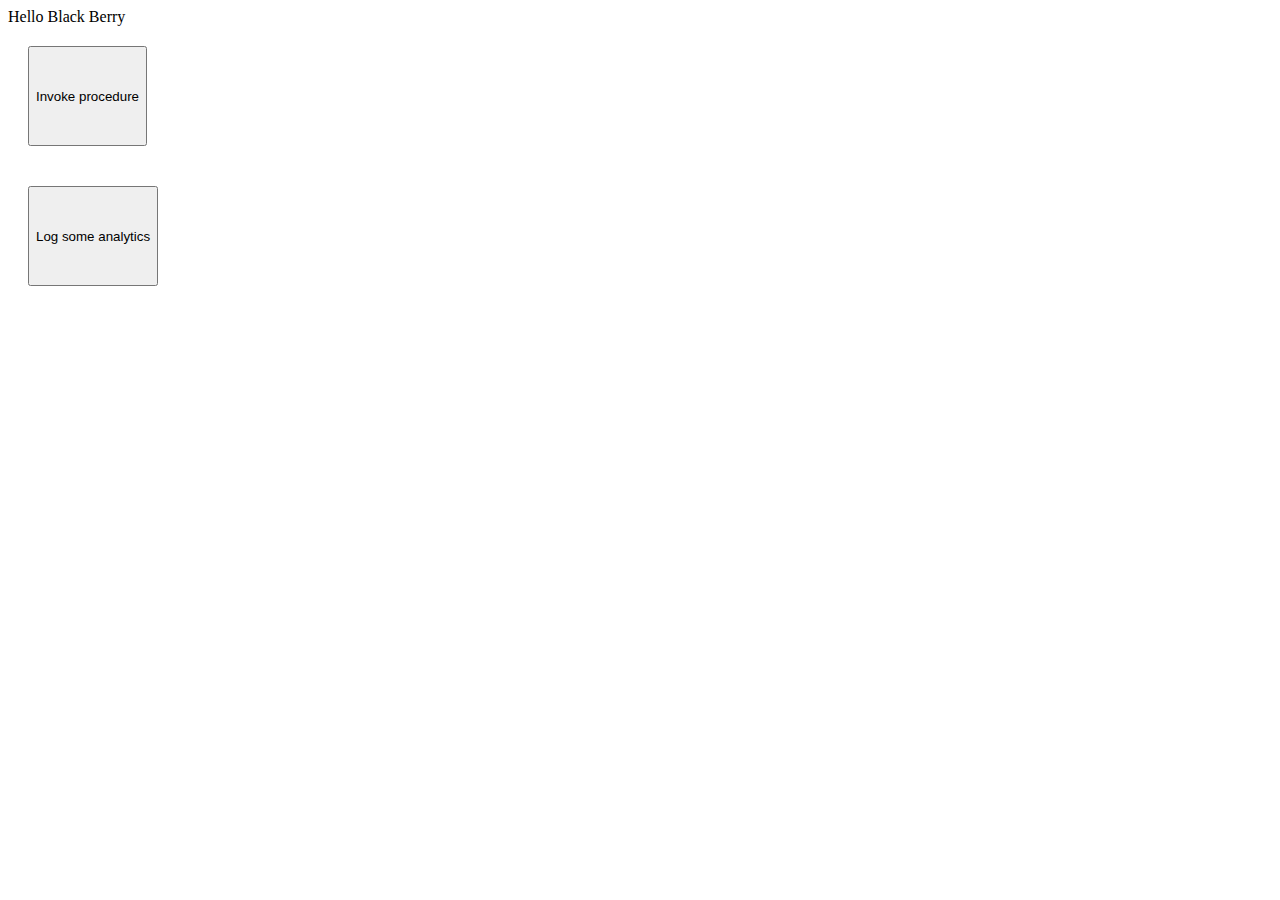
<file: BBerry/apps/BerryApp/blackberry/native/www/default/index.html>
<!DOCTYPE HTML><html>
    <head>
        <meta charset="UTF-8">
        <title>BerryApp</title>
        <meta content="width=device-width, initial-scale=1.0, maximum-scale=1.0, minimum-scale=1.0, user-scalable=0" name="viewport">
    		<!--
    			<link rel="shortcut icon" href="images/favicon.png">
    			<link rel="apple-touch-icon" href="images/apple-touch-icon.png">
    		-->
        <link href="worklight/worklight.css" rel="stylesheet">
        <link href="css/main.css" rel="stylesheet">
        <script>
		// Define WL namespace.
		var WL = WL ? WL : {};
		/**
		 * WLClient configuration variables.
		 * Values are injected by the deployer that packs the gadget.
		 */
		 WL.StaticAppProps = {
   "APP_DISPLAY_NAME": "BerryApp",
   "APP_ID": "BerryApp",
   "APP_SERVICES_URL": "http:\/\/9.183.88.49:10080\/BBerry\/apps\/services\/",
   "APP_VERSION": "1.0",
   "ENVIRONMENT": "blackberry",
   "LOGIN_DISPLAY_TYPE": "embedded",
   "WORKLIGHT_PLATFORM_VERSION": "6.3.0.0",
   "WORKLIGHT_ROOT_URL": "http:\/\/9.183.88.49:10080\/BBerry\/apps\/services\/api\/BerryApp\/blackberry\/"
};
</script>
		<script src="worklight/wljq.js"></script>
		<script src="worklight/worklight.js"></script>
		<script>window.$ = window.jQuery = WLJQ;</script>
            <script src="js/hello.js"></script>
    </head>
    <body style="display: none;">
    		<!--application UI goes here-->
    		Hello Black Berry
            <br>
        <button onclick="invokeAdapterProcedure()" style="height:100px;margin:20px">Invoke procedure</button>
        <br>
        <button onclick="logAnalytics()" style="height:100px;margin:20px">Log some analytics</button>
        <br>
        <script src="js/initOptions.js"></script>
    		<script src="js/main.js"></script>
    		<script src="js/messages.js"></script>
    </body>
</html>
</file>
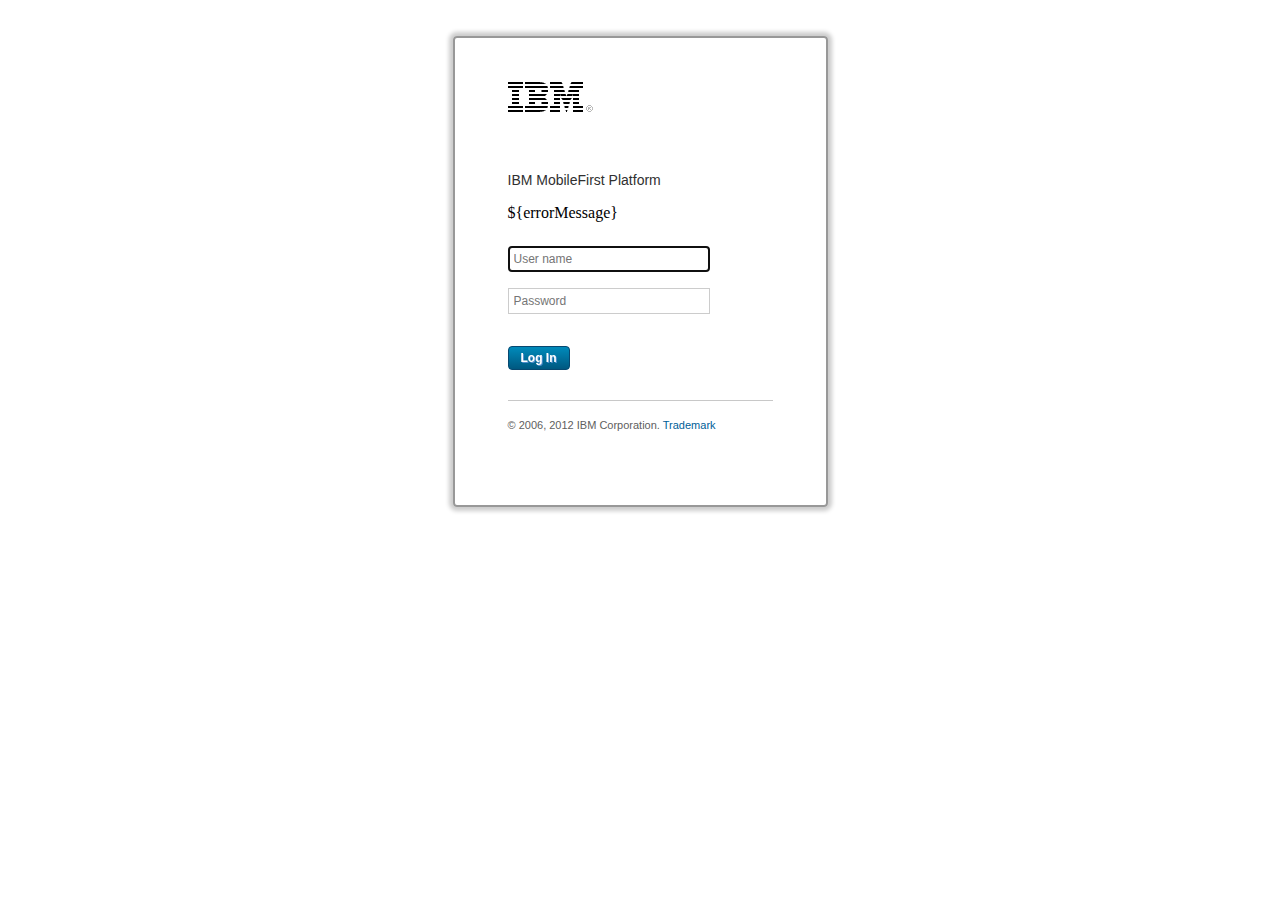
<file: BBerry/server/conf/login.html>
<!DOCTYPE HTML>
		<!-- Licensed Materials - Property of IBM
			 5725-I43 (C) Copyright IBM Corp. 2006, 2014. All Rights Reserved.
			 US Government Users Restricted Rights - Use, duplication or
             disclosure restricted by GSA ADP Schedule Contract with IBM Corp. -->	
<html>
	<head>
		<meta charset="UTF-8" />
		<meta name="viewport" content="width=device-width" />
		<title>Login</title>
		<style>
			html, body {
				margin: 0 auto;
				padding: 0;
				text-align: center;
			}
			
			#authenticatorLoginFormWrapper {
				border: 2px solid #989898;
				border-radius: 4px;
				-moz-box-shadow: 0 0 4px 4px #ccc;
				-webkit-box-shadow: 0 0 4px 4px #ccc;
				box-shadow: 0 0 4px 4px #ccc;
				display: inline-block;
				margin: 36px 0 0;
				padding: 44px 53px;
				text-align: left;
				width: 265px;
			}
			
			#authenticatorLoginFormWrapper h1 {
				background-image:url('[data-uri]%3D%3D');
				height:30px;
				margin: 0;
				overflow: hidden;
				padding: 0;
				text-indent: 100%;
				white-space: nowrap;
				width: 85px;
			}
			
			#authenticatorLoginFormWrapper h2 {
				color: #303030;
				font-family: arial,helvetica,sans-serif;
				font-size: 14px;
				font-weight: normal;
				margin: 0;
				padding: 60px 0 0;
			}
			
			#authenticatorLoginFormWrapper form {
			
			}
			
			#authenticatorLoginFormWrapper form label {
				display: none;
			}
			
			#authenticatorLoginFormWrapper form input {
				border: 1px solid #ccc;
				color: #707070;
				font-family: arial, helvetica, sans-serif;
				font-size: 12px;
				font-weight: normal;
				margin: 8px 0;
				padding: 5px;
				width: 190px;
			}
			
			#authenticatorLoginFormWrapper form input#login {
				background: -moz-linear-gradient(center top, #0088b8 5%, #005880 100%);
				background: -webkit-gradient(linear, left top, left bottom, color-stop(0.05, #0088b8), color-stop(1, #005880));
				filter: progid:DXImageTransform.Microsoft.gradient(startColorstr='#0088b8', endColorstr='#005880');
				background-color: #0088b8;
				border: 1px solid #084870;
				-moz-border-radius: 6px;
				-webkit-border-radius: 6px;
				border-radius: 4px;
				color: #fff;
				display: inline-block;
				font-family: arial, helvetica, sans-serif;
				font-size: 12px;
				font-weight: bold;
				margin: 24px 0 0 0;
				padding: 4px 12px;
				text-shadow: 1px 1px 0px #528ecc;
				width: auto;
			}
			
			#authenticatorLoginFormWrapper form input#login:hover {
				background: -moz-linear-gradient(center top, #005880 5%, #0088b8 100%);
				background: -webkit-gradient(linear, left top, left bottom, color-stop(0.05, #005880), color-stop(1, #0088b8));
				filter: progid:DXImageTransform.Microsoft.gradient(startColorstr='#005880', endColorstr='#0088b8');
				background-color: #005880;
			}
			
			#authenticatorLoginFormWrapper form input#login:active {
				position: relative;
				top: 1px;
			}
			
			#authenticatorLoginFormWrapper #copyright {
				border-top: 1px solid #c8c8c8;
				color: #606060;
				font-family: arial, helvetica, sans-serif;
				font-size: 11px;
				margin: 30px 0;
				padding: 18px 0 0;
			}
			
			#authenticatorLoginFormWrapper #copyright a {
				color: #006098;
				text-decoration: none;
			}
		</style>
	</head>
	<body onload="isPopup(); setFocus();">
		<div id="authenticatorLoginFormWrapper">
			<h1>IBM</h1>
			<h2>IBM MobileFirst Platform</h2>
			<form method="post" action="j_security_check">
				<p id="error">${errorMessage}</p>
				<label for="j_username">User name:</label>
				<input type="text" id="j_username" name="j_username" placeholder="User name" />
				<br />
				<label for="j_password">Password:</label>
				<input type="password" id="j_password" name="j_password" placeholder="Password" />
				<br />
				<input type="submit" id="login" name="login" value="Log In" />
			</form>
			<p id="copyright">&copy; 2006, 2012 IBM Corporation. <a href="#" target="_blank">Trademark</a></p>
		</div>
		<script>
			function createCookie(name, value, days) {
				var expires = '',
					date;
				if (days) {
					date = new Date();
					date.setTime(date.getTime() + (days * 24 * 60 * 60 * 1000));
					expires += '; expires=' + date.toGMTString();
				}
				document.cookie = name + '=' + value + expires + '; path=/';
			}
			
			function readCookie(name) {
				var nameEQ = name + '=',
					i,
					ca = document.cookie.split(';'),
					c;
				for (i = 0; i < ca.length; i++) {
					c = ca[i];
					while (c.charAt(0) == ' ') {
						c = c.substring(1, c.length);
					}
					if (c.indexOf(nameEQ) == 0) {
						return c.substring(nameEQ.length, c.length);
					}
				}
				return null;
			}
			
			function eraseCookie(name) {
				createCookie(name, '', -1);
			}
			
			function areCookiesEnabled() {
				var r = false;
				createCookie('testing', 'Hello', 1);
				if (readCookie('testing') != null) {
					r = true;
					eraseCookie('testing');
				}
				return r;
			}
			
			function isPopup() {
				var POPUP_INDICATOR = 'action=popup';
				if (window.location.search.indexOf(POPUP_INDICATOR) > 0) {
					document.getElementById('authenticatorLoginFormWrapper').className = 'isPopup';
				}
			}
			
			function setFocus() {
				document.getElementById('j_username').focus();
			}
			
			if (!areCookiesEnabled()) {
				alert('Cookies are currently disabled in your browser settings. Please enable them and reload the page.');
			}
		</script>
	</body>
</html>
</file>
<file: BBerry/apps/BerryApp/blackberry/native/www/default/worklight/worklight.css>
/* Stylesheet content from worklight/worklight.css in JS Resources */
/*
* Licensed Materials - Property of IBM
* 5725-I43 (C) Copyright IBM Corp. 2006, 2013. All Rights Reserved.
* US Government Users Restricted Rights - Use, duplication or
* disclosure restricted by GSA ADP Schedule Contract with IBM Corp.
*/

/* Copyright (C) Worklight Ltd. 2006-2012.  All rights reserved. */

ol, ul {
	list-style: none;
}

blockquote, q {
	quotes: none;
}

blockquote:before, blockquote:after,
	q:before, q:after {
	content: '';
	content: none;
}

a, button {
	cursor: pointer;
}

.show {
	display: inherit;
}

.hide {
	display: none !important;
}

.clear {
	clear: both;
}

.floatLeft {
	float: left;
}

.floatRight {
	float: right;
}

.strong {
	font-weight: bold;
}

.rtl {
	direction: rtl;
	text-align: right;
}

.ltr {
	direction: ltr;
	text-align: left;
}

.center {
	text-align: center;
}

.max {
	height: 100%;
	width: 100%;
}

/******************************** END BASE CSS ***********************************/

body {
	position: relative;
}

#blockOuter {
	width: 100%;
	background: #fff;
	color: inherit;
	overflow: hidden;
	position: absolute;
	z-index: 110;  /* Must be bigger than authenticator z-index (100). */
	left: 0;
	top: 0;
	height: 100%;
}

/* The id is set in the upgrade version in messages.js */
#downloadNewVersion {
	cursor: pointer;
	text-decoration: underline;
	color: #0000ff;
}

#auth {
	display: none;
	position: relative;
	height: 100%;
	width: 100%;
}

#diagnostic {
	background-color: white;
	-webkit-tap-highlight-color: rgba(0,0,0,0);	
}

.diagnosticTable td {
	border-width: 1px;
	border-style: solid;
	border-color: black;
	font-size: 16px;
	padding: 2px;
	color : black;
	width: 50%;
	word-break: break-all;
}

.diagnosticButtons {
	font-size:16px;
	height:40px;
	width: 80px;
	font-weight: normal;
	margin: 5px;
}

/* Start styling for the modal window */
#WLdialogContainer {
	position: static;
}

#WLdialogOverlay {
	background: #fff;
	height: 100%;
	left: 0;
	-ms-filter:"progid:DXImageTransform.Microsoft.Alpha(Opacity=50)";
	filter: alpha(opacity=50);
	-moz-opacity:0.5;
	-khtml-opacity: 0.5;
	opacity: 0.5;
	position: absolute;
	position: fixed;
	text-align: center;
	top: 0;
	width: 100%;
	z-index: 16777269;
}

#WLdialog {
	background: #fff;
	border: 1px solid #ccc;
	-moz-border-radius: 10px;
	-webkit-border-radius: 10px;
	-o-border-radius: 10px;
	border-radius: 10px;
	font-family: helvetica, arial, sans-serif;
	font-size: 12px;
	margin: 0 auto;
	padding: 5px;
	position: absolute;
	position: fixed;
	width: 280px;
	z-index: 16777270;
}

#WLdialogTitle {
	font-size: 14px;
	font-weight: bold;
	padding: 5px;
	text-align: center;
}

#WLdialogBody {
	margin: 5px 0;
	min-height: 48px;
	word-wrap: break-word;
}

#WLdialog button {
	margin: 0 5px;
}
/* End styling for the modal window */

/* Start styling for the busy modal window */
#WLbusyContainer {
	position: static;
}

#WLbusyOverlay {
	background: #fff;
	height: 100%;
	left: 0;
	-ms-filter:"progid:DXImageTransform.Microsoft.Alpha(Opacity=50)";
	filter: alpha(opacity=50);
	-moz-opacity:0.5;
	-o-opacity: 0.5;
	opacity: 0.5;
	position: absolute;
	top: 0;
	width: 100%;
	z-index: 9998;
}

#WLbusy {
	background: #fff;
	border: 1px solid #ccc;
	-moz-border-radius: 10px;
	-webkit-border-radius: 10px;
	-o-border-radius: 10px;
	border-radius: 10px;
	margin: 0 auto;
	overflow: hidden;
	padding: 5px;
	position: absolute;
	width: 240px;
	z-index: 9999;
}

#WLbusyTitle {
	color: #000;
	font-family: helvetica, arial, sans-serif;
	font-size: 14px;
	font-weight: bold;
	line-height: 14px;
	padding: 5px;
	text-align: center;
}

/* End styling for the busy modal window */
</file>
<file: BBerry/apps/BerryApp/blackberry/native/www/default/css/main.css>
/* Stylesheet content from css/main.css in folder common */

/* Stylesheet content from css/main.css in folder blackberry */

/* this CSS file extends the application CSS file found under common\css */

/* body should stretch in a Blackberry application */
body {
	height: auto;
	width: auto;
	overflow: auto;
}
</file>
